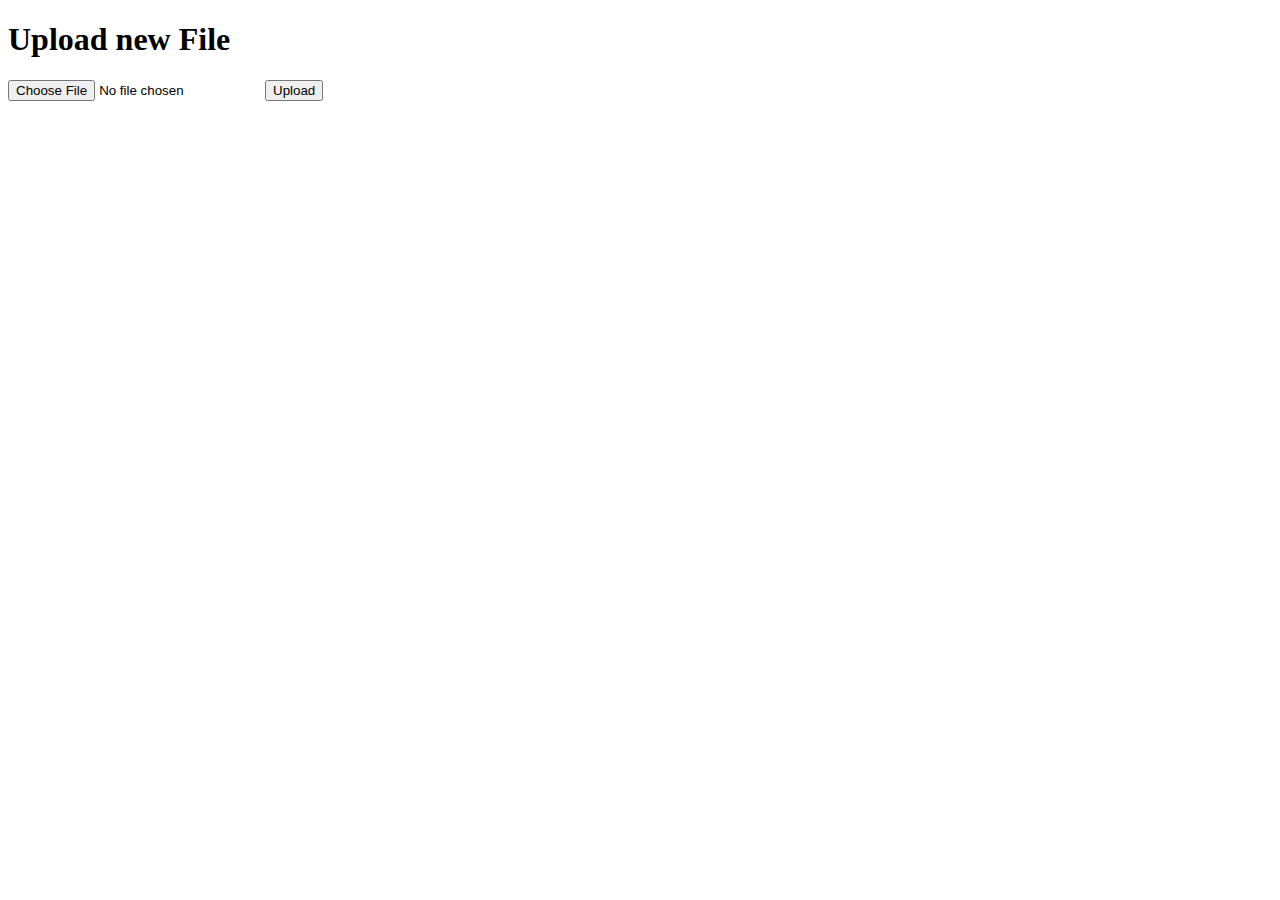
<file: templates/upload.html>
<!doctype html>
    <title>Upload new File</title>
    <h1>Upload new File</h1>
    <form method=post enctype=multipart/form-data>
      <p><input type=file name=file>
         <input type=submit value=Upload>
    </form>
</file>
